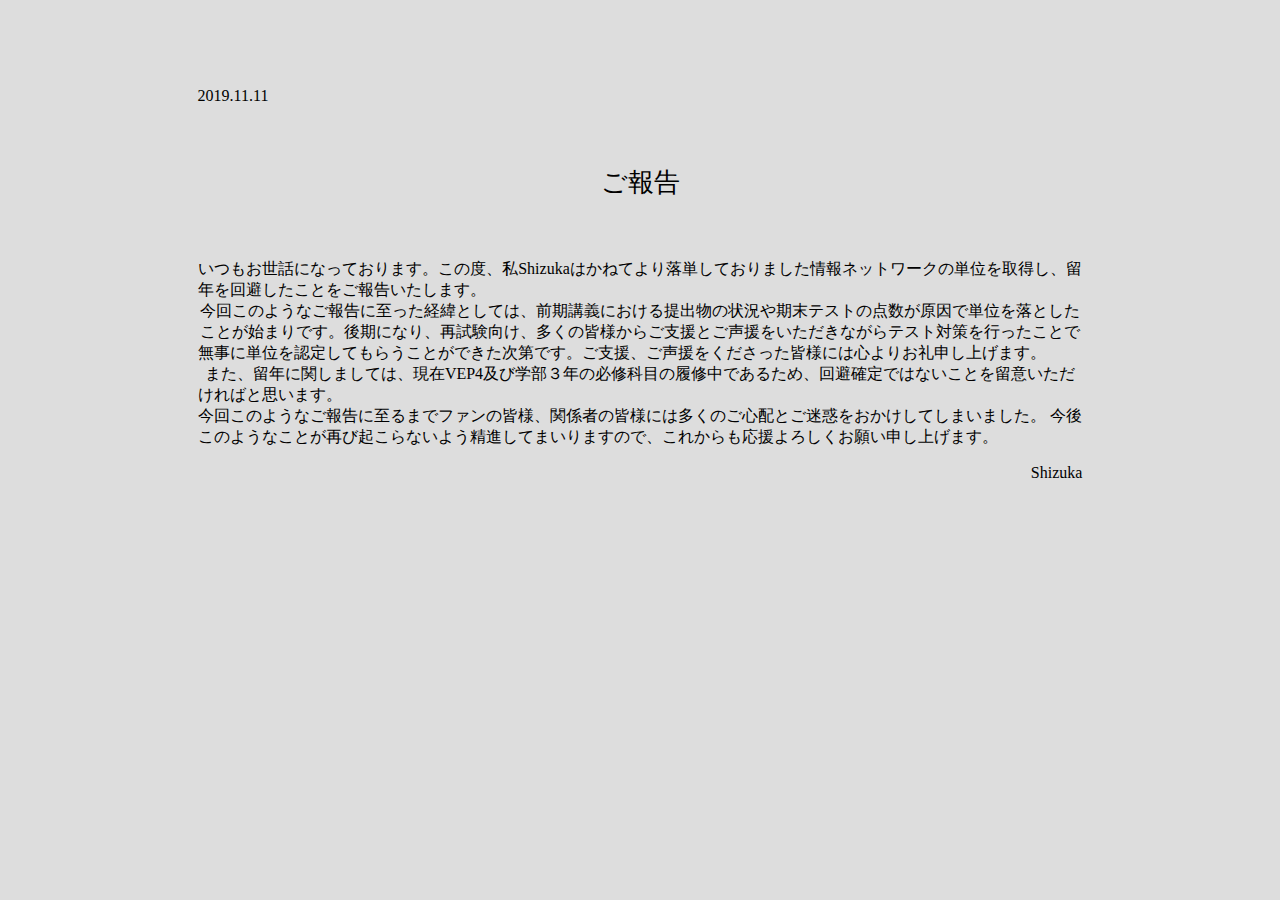
<file: ご報告.html>
<!doctype html>
<html>
<head>
<meta charset="utf-8">
<title>ご報告</title>
<link  rel="stylesheet" type="text/css">
<link href="go.css" rel="stylesheet" type="text/css">
<meta name="twitter:card" content="summary" /> <!--①-->
<meta name="twitter:site" content="@konjiki_kamaki" /> <!--②-->
<meta property="og:url" content="https://shizukanari.github.io/GOHOUKOKU/%E3%81%94%E5%A0%B1%E5%91%8A.html" /> <!--③-->
<meta property="og:title" content="ご報告" /> <!--④-->
<meta property="og:description" content="ご報告" /> <!--⑤-->
<meta property="og:image" content="https://pbs.twimg.com/profile_images/1059102117263159297/GhrJqjcF_normal.jpg" /> <!--⑥-->
</head>

<body　>
	<div class="bg"><p class="day">2019.11.11</p><br>
	<p  class="goho">ご報告</p><br>
	<p class="mess">
		いつもお世話になっております。この度、私Shizukaはかねてより落単しておりました情報ネットワークの単位を取得し、留年を回避したことをご報告いたします。<br>今回このようなご報告に至った経緯としては、前期講義における提出物の状況や期末テストの点数が原因で単位を落としたことが始まりです。後期になり、再試験向け、多くの皆様からご支援とご声援をいただきながらテスト対策を行ったことで無事に単位を認定してもらうことができた次第です。ご支援、ご声援をくださった皆様には心よりお礼申し上げます。<br>
		また、留年に関しましては、現在VEP4及び学部３年の必修科目の履修中であるため、回避確定ではないことを留意いただければと思います。<br>
		今回このようなご報告に至るまでファンの皆様、関係者の皆様には多くのご心配とご迷惑をおかけしてしまいました。
		今後このようなことが再び起こらないよう精進してまいりますので、これからも応援よろしくお願い申し上げます。<br>
		<p class="sign">Shizuka</p>
		<br><br><br>
	</p></div>
</body>
</html>
</file>
<file: go.css>
@charset "utf-8";
/* CSS Document */


.bg {
    padding: 5% 15% 50% 15%;      /* 余白指定 */
    text-align:  center;        /* 中央寄せ */
    background-color:  #ddd;    /* 背景色指定 */
    height: 100px;              /* 高さ指定 */
	font-family:serif;
}
.box {
    padding: 5% 10%;      /* 余白指定 */
    text-align:  center;        /* 中央寄せ */
	
    background-color:  #ddd;    /* 背景色指定 */
    height: 100px;              /* 高さ指定 */
	font-family:serif;
}
.texcen{
	padding: 5% 10%;              /* 余白指定 */
    background-color:  #ddd;
}

.mess{
	text-align-last: left;
}

.sign{
	text-align: right;
}

.day{
	text-align: left;
}
.goho{
	font-size: 1.6em;
}

body {
	background-color:  #ddd;
    animation: fadeIn 2s ease 0s 1 normal;
    -webkit-animation: fadeIn 2s ease 0s 1 normal;
}

@keyframes fadeIn {
    0% {opacity: 0}
    100% {opacity: 1}
}

@-webkit-keyframes fadeIn {
    0% {opacity: 0}
    100% {opacity: 1}
}
</file>
